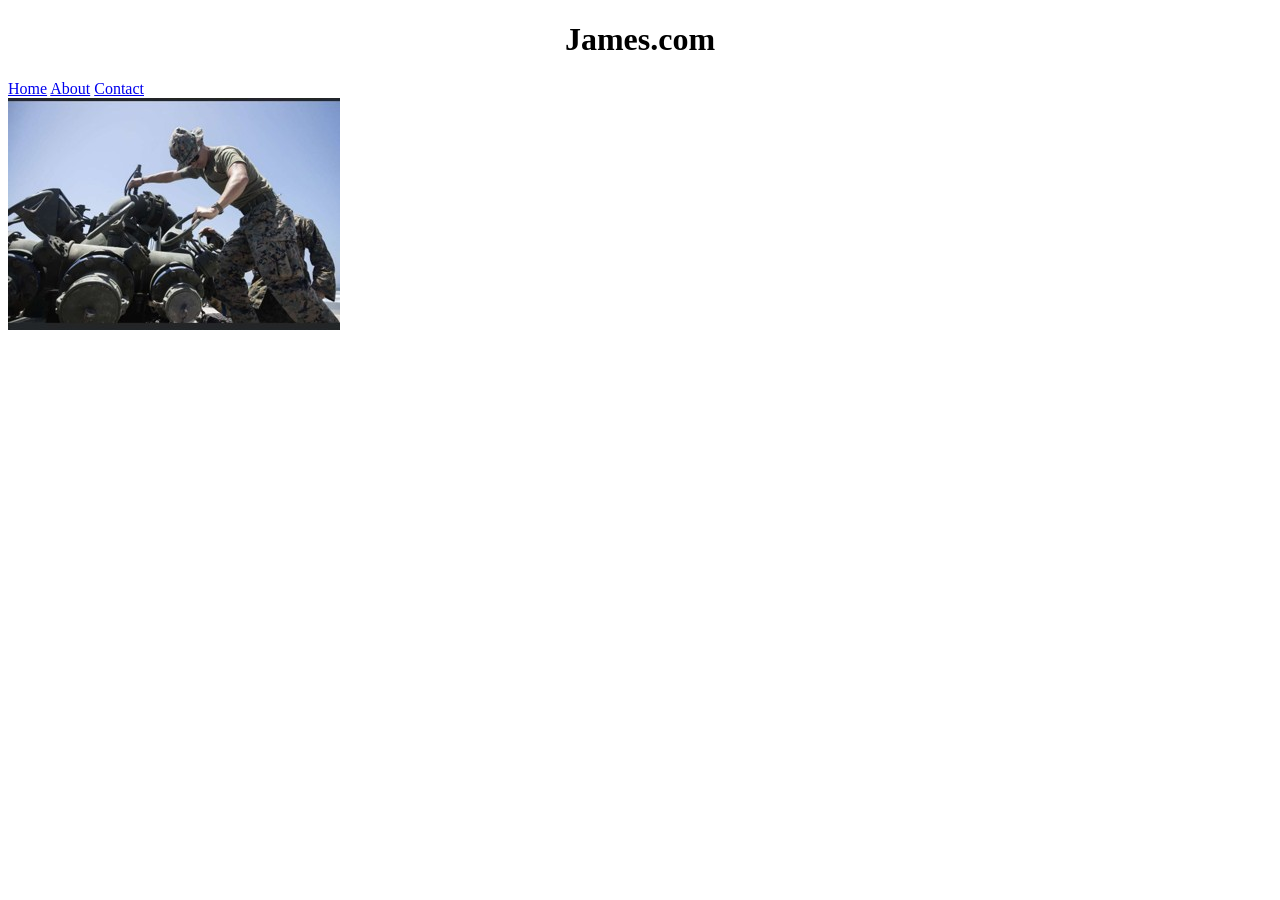
<file: index.html>
<!DOCTYPE html>
<head>
<style>
h1 {
  text-align:center;
}
p  {
  text-align:center;
}
</style>
</head>
<body>

<h1>James.com</h1>

<a href=index.html>Home</a>
<a href=about.html>About</a>
<a href=contact.html>Contact</a>
<br>
<img src="images/james.jpg" alt="James">

</body>
</html>
</file>
